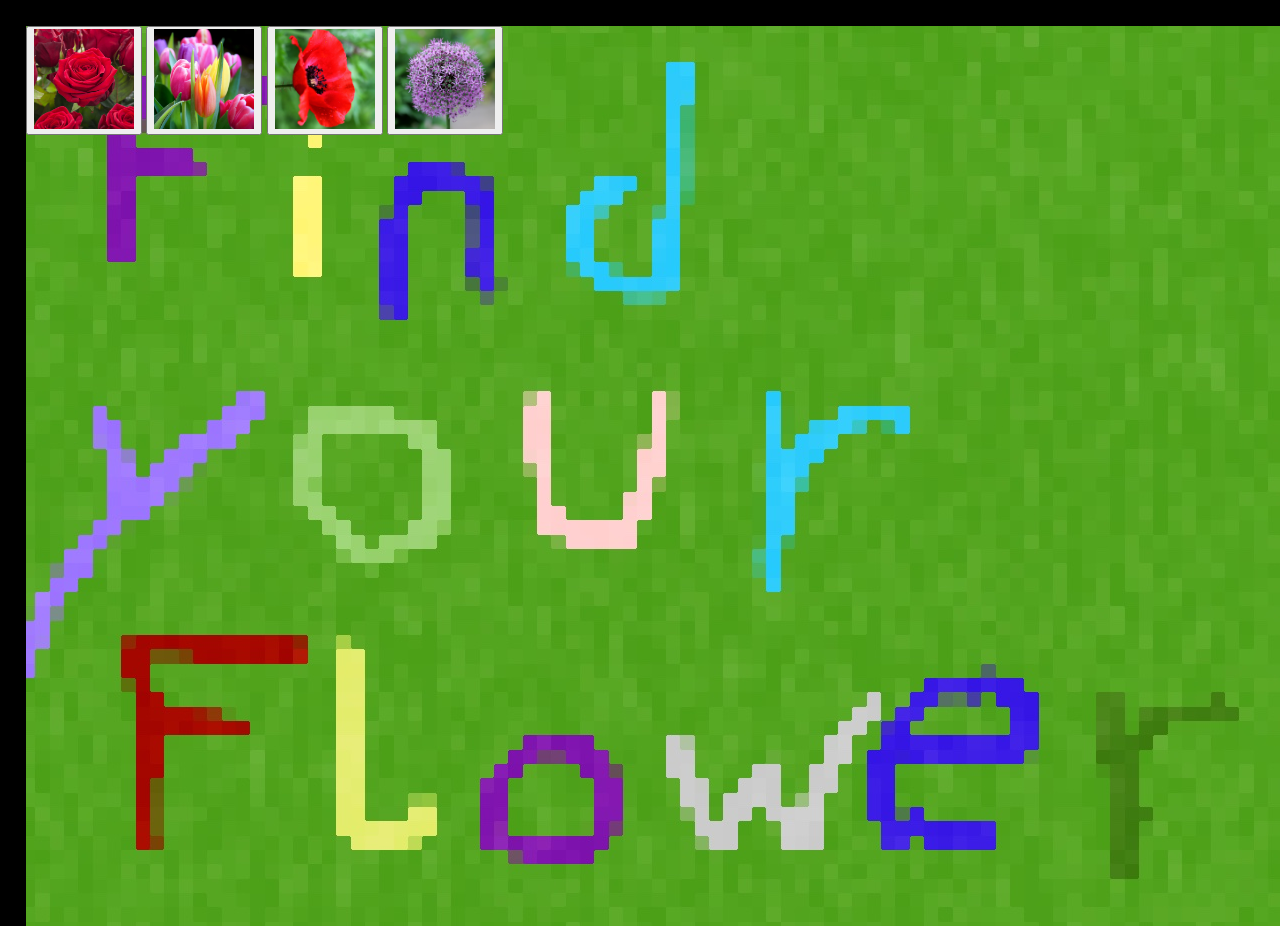
<file: index.html>
<!DOCTYPE html>
<html>
  <head>
    <meta charset="utf-8">
    <meta name="viewport" content="width=device-width">
    <title>Blumenfinder | FindYourFlower</title>
    <link href="style.css" rel="stylesheet" type="text/css" />
    <link href="map.css" rel="stylesheet" type="text/css" />
  </head>
  <body background="Flowers.jpg">
    <section>
      
    </section>
    <button type="button" onclick="show_flower_on_map('rose')"><img src="img/rose.png" alt="rose"class="flower-button"/></button>
    <button type="button" onclick="show_flower_on_map('tulip')"><img src="img/tulip.png" alt="tulip" class="flower-button"></button>
    <button type="button" onclick="show_flower_on_map('poppy')"><img src="img/poppy.png" alt="poppy" class="flower-button"></button>
    <button type="button" onclick="show_flower_on_map('allium')"><img src="img/allium.png" alt="allium" class="flower-button"></button>
    

    <section>
      <div id="map">
    </div>

    </section>
    <script src="script.js"></script>
    <script src="data.js"></script>
   <script type="text/javascript" src="https://www.openlayers.org/api/OpenLayers.js"></script>
    <script type="text/javascript" src="https://www.openstreetmap.org/openlayers/OpenStreetMap.js"></script>
    <script src="tom.js"></script>
  
  </body>
</html>
</file>
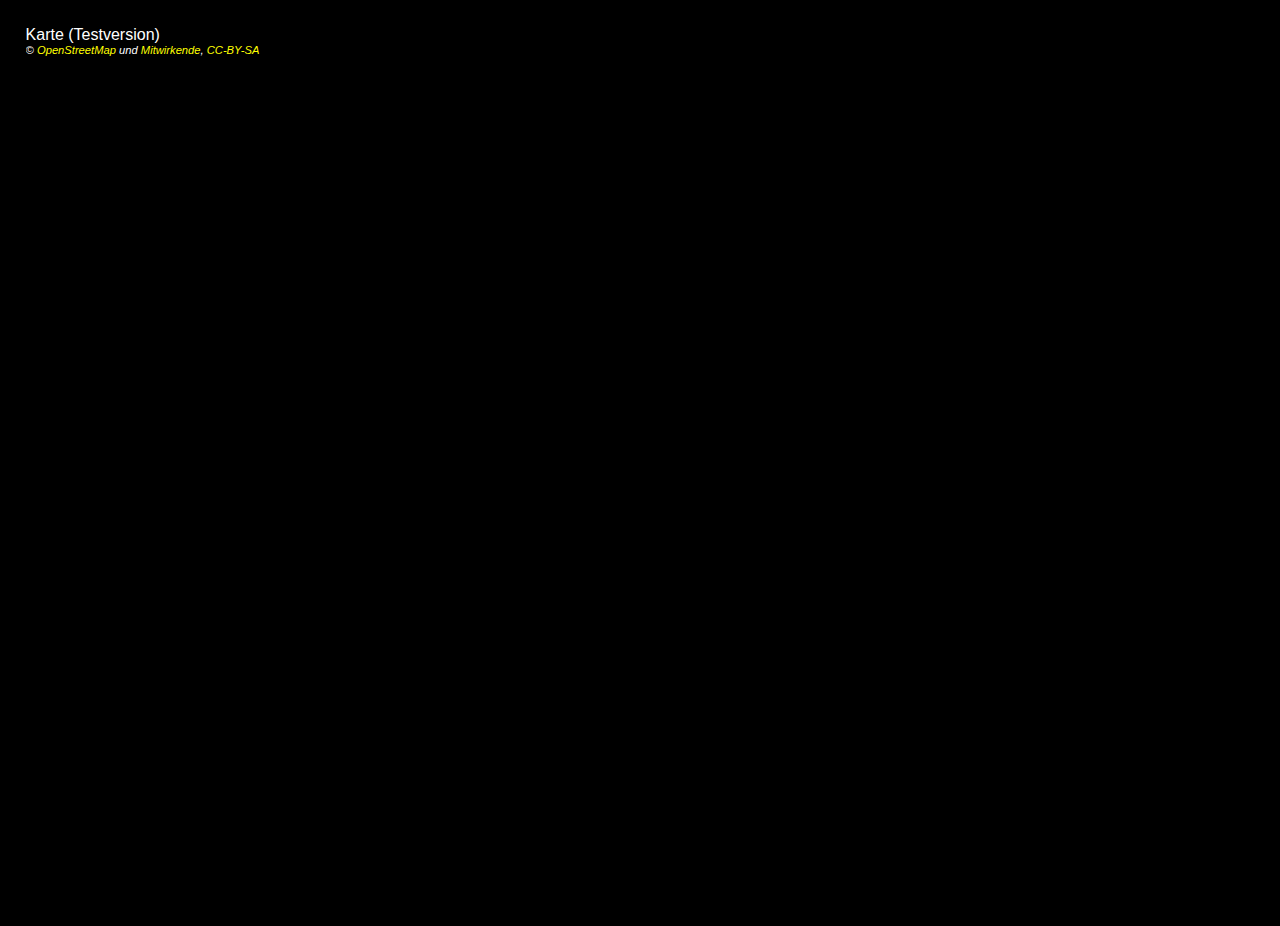
<file: karten.html>
<!DOCTYPE html PUBLIC "-//W3C//DTD XHTML 1.1//EN" "http://www.w3.org/TR/xhtml11/DTD/xhtml11.dtd">
<html xmlns="http://www.w3.org/1999/xhtml" xml:lang="de" lang="de-de">

<head>
    <title>Map | Testanwendung</title>
    <meta http-equiv="content-type" content="text/html; charset=UTF-8" />
    <meta http-equiv="content-script-type" content="text/javascript" />
    <meta http-equiv="content-style-type" content="text/css" />
    <meta http-equiv="content-language" content="de" />
    <meta name="author" content="Thomas Heiles" />
    <link rel="stylesheet" type="text/css" href="map.css"></link>
    <!--[if IE]>
<link rel="stylesheet" type="text/css" href="ie_map.css"></link>
<![endif]-->
    <script type="text/javascript" src="http://www.openlayers.org/api/OpenLayers.js"></script>
    <script type="text/javascript" src="http://www.openstreetmap.org/openlayers/OpenStreetMap.js"></script>
    <script type="text/javascript" src="tom.js"></script>

    <script type="text/javascript">
        //<![CDATA[

        var map;
        var layer_mapnik;
        var layer_tah;
        var layer_markers;

        function drawmap() {
            // Popup und Popuptext mit evtl. Grafik
            var popuptext = "<font color=\"black\"><b>Thomas Heiles<br>Stra&szlig;e 123<br>54290 Trier</b><p><img src=\"test.jpg\" width=\"180\" height=\"113\"></p></font>";

            OpenLayers.Lang.setCode('de');

            // Position und Zoomstufe der Karte
            var lon = 6.641389;
            var lat = 49.756667;
            var zoom = 7;

            map = new OpenLayers.Map('map', {
                projection: new OpenLayers.Projection("EPSG:900913"),
                displayProjection: new OpenLayers.Projection("EPSG:4326"),
                controls: [
                    new OpenLayers.Control.Navigation(),
                    new OpenLayers.Control.LayerSwitcher(),
                    new OpenLayers.Control.PanZoomBar()
                ],
                maxExtent: new OpenLayers.Bounds(-20037508.34, -20037508.34,
                    20037508.34, 20037508.34),
                numZoomLevels: 18,
                maxResolution: 156543,
                units: 'meters'
            });

            layer_mapnik = new OpenLayers.Layer.OSM.Mapnik("Mapnik");
            layer_markers = new OpenLayers.Layer.Markers("Address", {
                projection: new OpenLayers.Projection("EPSG:4326"),
                visibility: true,
                displayInLayerSwitcher: false
            });

            map.addLayers([layer_mapnik, layer_markers]);
            jumpTo(lon, lat, zoom);

            // Position des Markers
            addMarker(layer_markers, 6.641389, 49.756667, popuptext);

        }

        //]]>
    </script>

</head>

<body onload="drawmap();">

    <div id="header">
        <div id="content">Karte (Testversion)</div>
        <div id="osm">© <a href="http://www.openstreetmap.org">OpenStreetMap</a> und <a href="http://www.openstreetmap.org/copyright">Mitwirkende</a>,
            <a href="http://creativecommons.org/licenses/by-sa/2.0/deed.de">CC-BY-SA</a>
        </div>
    </div>
    <div id="map">
    </div>

</body>

</html>
</file>
<file: style.css>
.flower-button {
  width: 100px;
height: 100px ; }
</file>
<file: map.css>
html,
body {
    background-color: #000000;
    height: 100%;
    width: 100%;
    margin: 1%;
    padding: 0;
    font-family: Verdana, Arial;
    font-size: 1em;
    overflow: hidden;
    color: #ffffff;
}

a {
    color: #ffff00;
    text-decoration: none;
}

a:hover {
    color: #ffff00;
    text-decoration: underline;
}

#header {
    font-family: Verdana, Arial;
    font-size: 1em;
    overflow: hidden;
    color: #ffffff;
}

#map {
    height: 500px;
    width: 96%;
    padding: 0;
    margin: 0;
}

#content {
    font-size: 1em;
}

#osm {
    font-size: 0.7em;
    font-style: italic;
    margin-bottom: 20px;
}
</file>
